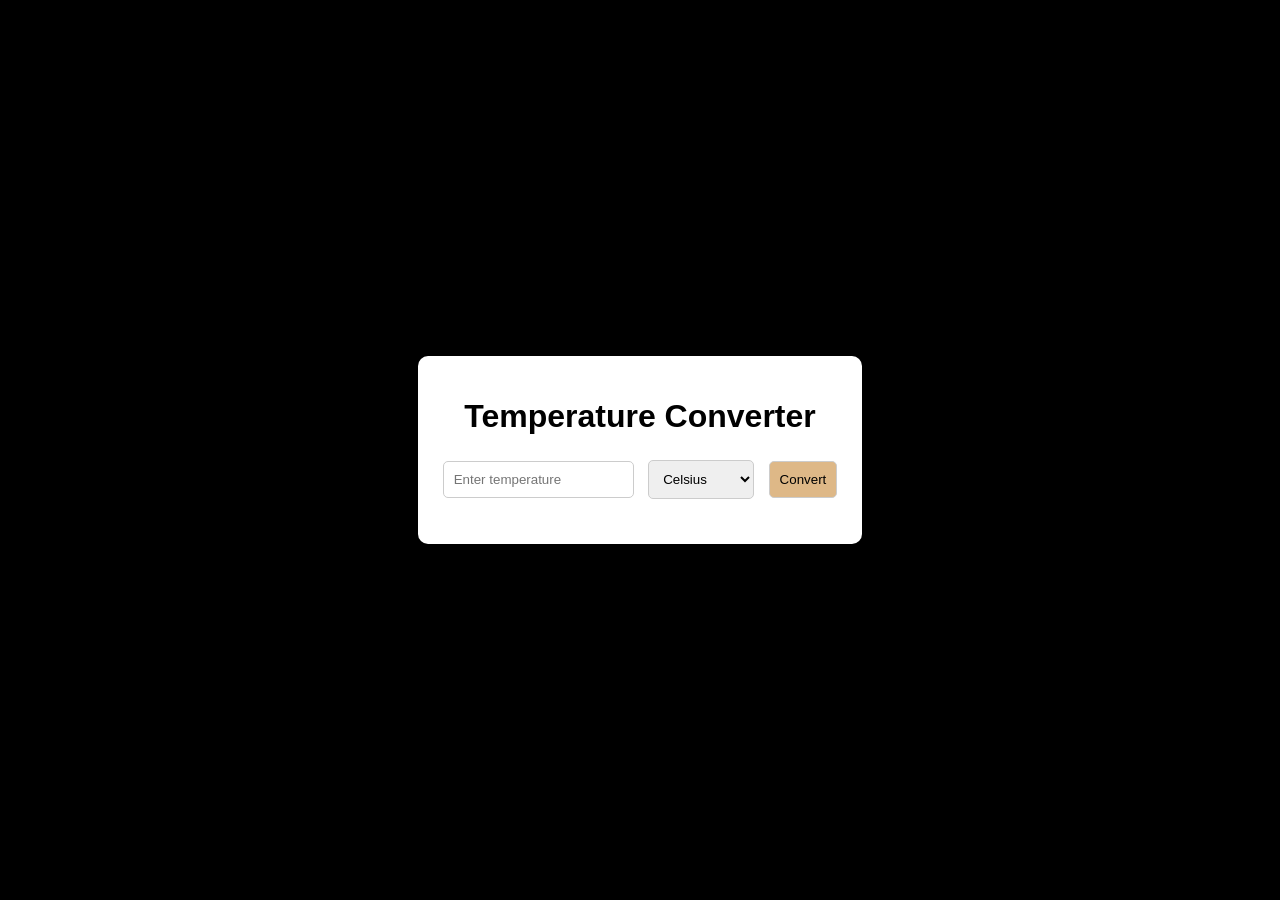
<file: index.html>
<!DOCTYPE html>
<html lang="en">
<head>
    <meta charset="UTF-8">
    <meta name="viewport" content="width=device-width, initial-scale=1.0">
    <title>Temperature Converter</title>
    <link rel="stylesheet" href="style.css">
</head>
<body>
    <div class="container">
        <h1>Temperature Converter</h1>
        <div class="converter">
            <input type="number" id="inputTemperature" placeholder="Enter temperature">
            <select id="inputUnit">
                <option value="Celsius">Celsius</option>
                <option value="Fahrenheit">Fahrenheit</option>
            </select>
            <button onclick="convertTemperature()">Convert</button>
        </div>
        <div class="result">
            <p id="output"></p>
        </div>
    </div>
    <script src="script.js"></script>
</body>
</html>
</file>
<file: style.css>
body {
    font-family: Arial, sans-serif;
    background-color: black;
    display: flex;
    justify-content: center;
    align-items: center;
    height: 100vh;
    margin: 0;
}

.container {
    background-color: #fff;
    padding: 20px;
    border-radius: 10px;
    text-align: center;
}

h1 {
    margin-bottom: 20px;
}

.converter {
    margin-bottom: 20px;
}

input, select, button {
    padding: 10px;
    margin: 5px;
    border: 1px solid #ccc;
    border-radius: 5px;
}

button {
    background-color: burlywood;
    color: black;
    cursor: pointer;
}

button:hover {
    background-color:goldenrod;
}

.result {
    margin-top: 20px;
}
</file>
